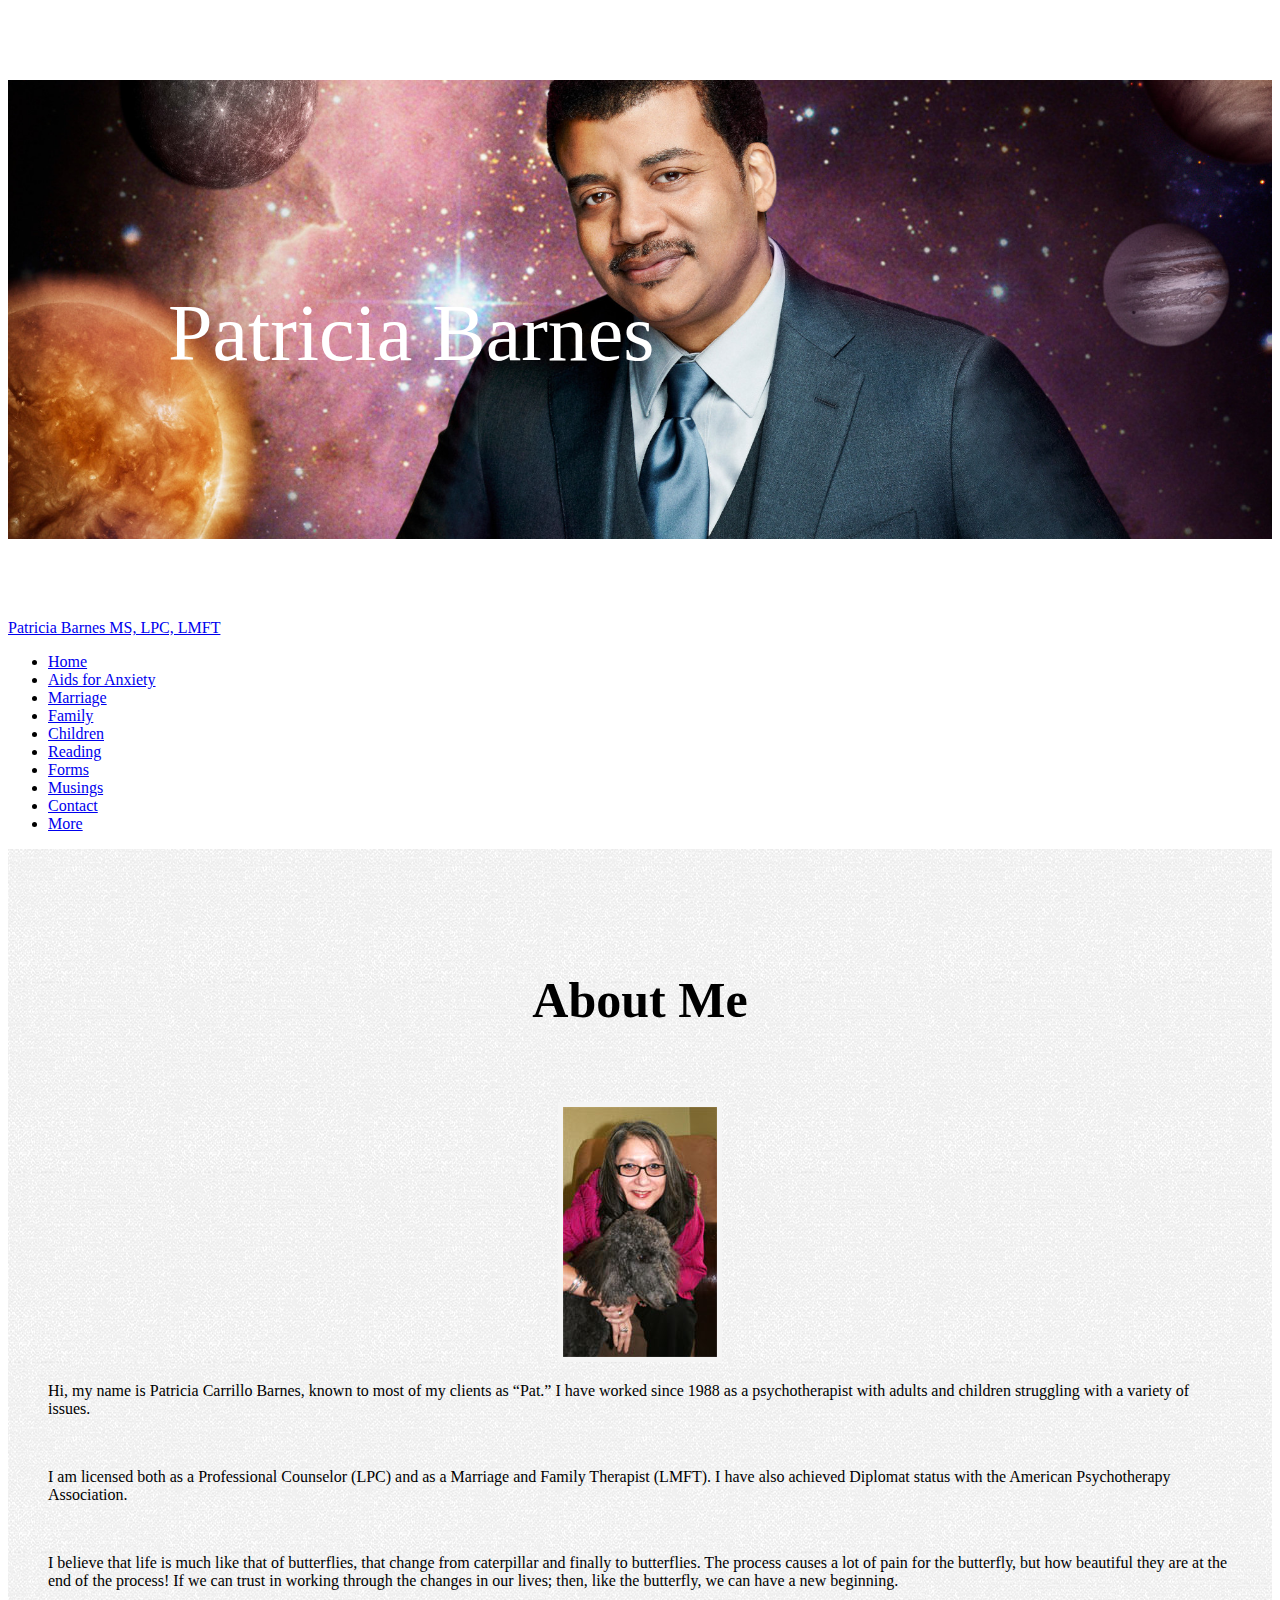
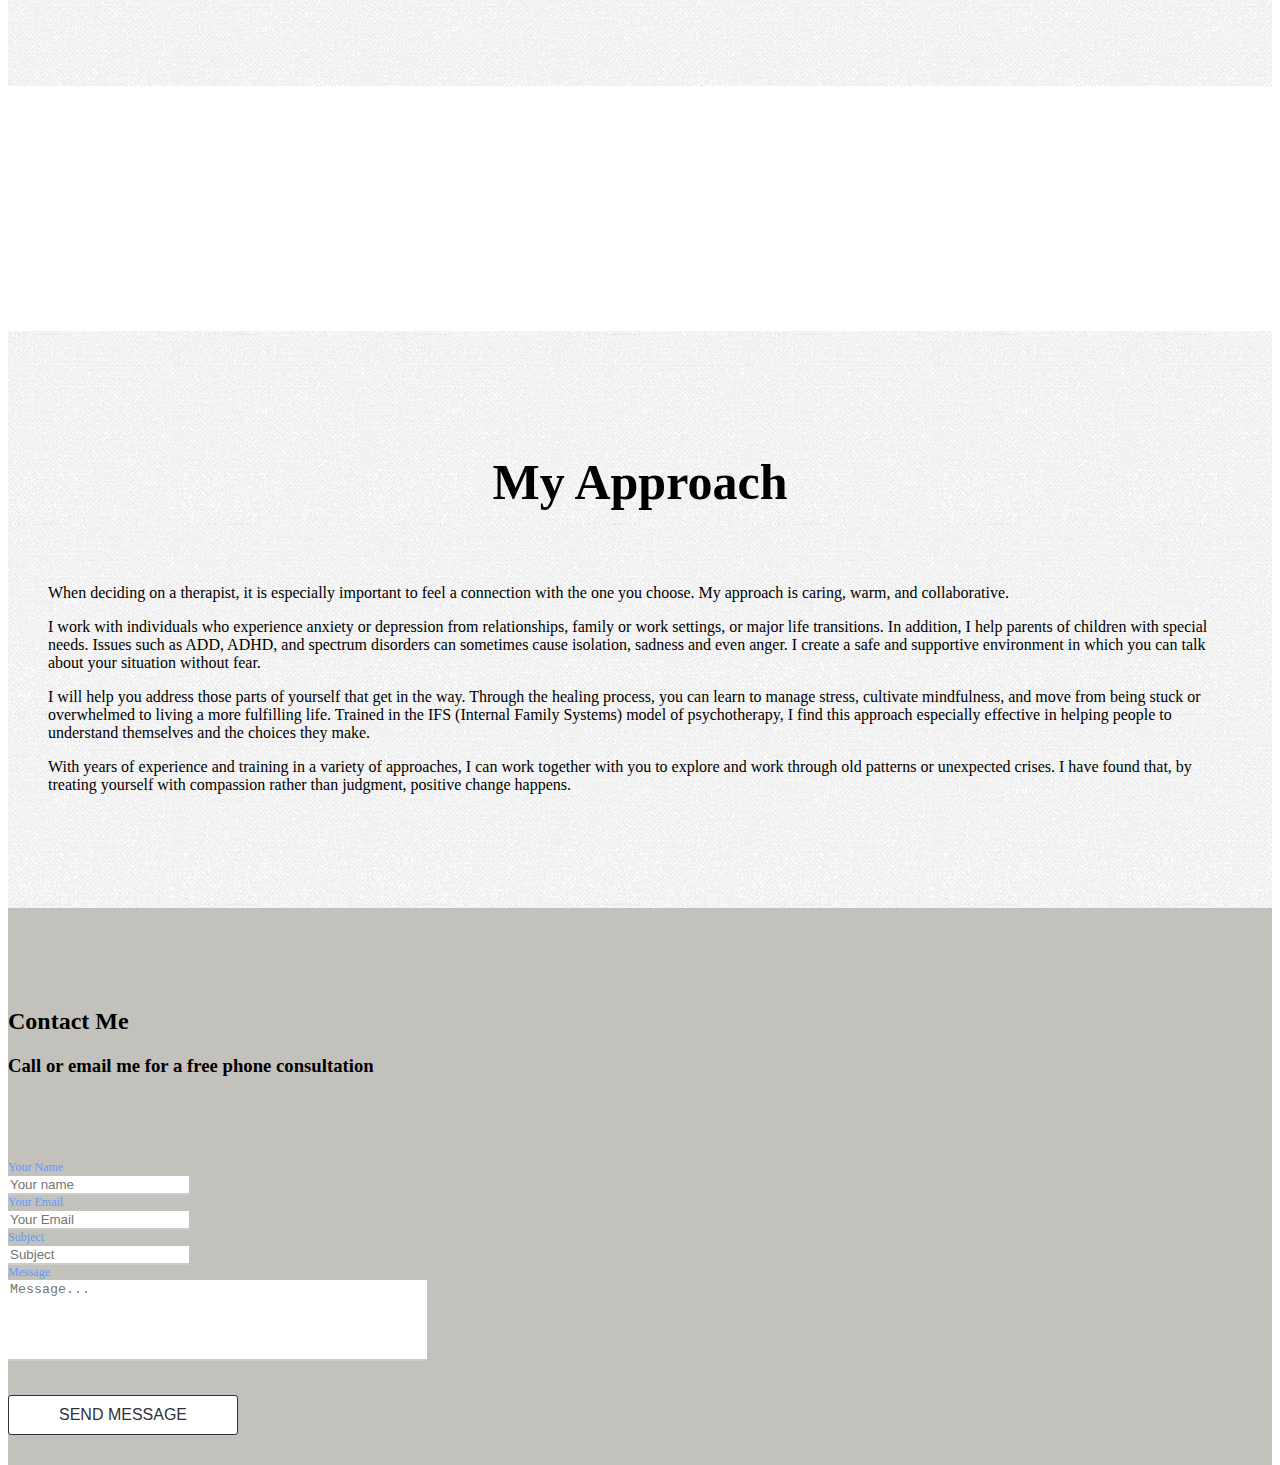
<file: index.html>
<!DOCTYPE html>
<html>
  <head>
    <meta charset="utf-8">
    <title>Patricia Barnes</title>
    <!-- BootStrap -->
    <link rel="stylesheet" href="https://maxcdn.bootstrapcdn.com/bootstrap/4.0.0-alpha.6/css/bootstrap.min.css" integrity="sha384-rwoIResjU2yc3z8GV/NPeZWAv56rSmLldC3R/AZzGRnGxQQKnKkoFVhFQhNUwEyJ" crossorigin="anonymous">
    <!-- Theme CSS -->
    <link href="css/style.css" rel="stylesheet">
  </head>
  <body>
    <!-- HEADER -->
    <section id="cover">
      <div class="container">
        <div class="row">
          <div class="col-sm-12">
            <p class="lead wall-sticker">
              Patricia Barnes
            </p>
          </div>
        </div>
      </div>
    </section>

    <!-- NAVBAR -->
    <nav class="navbar navbar-toggleable navbar-dark bg-inverse navbar-full" id="main-nav">
      <a class="navbar-brand" href="#cover">Patricia Barnes MS, LPC, LMFT</a>
      <ul class="navbar-nav">
        <li class="nav-item">
          <a class="nav-link" href="#cover">Home</a>
        </li>
        <li class="nav-item">
          <a class="nav-link" href="aidsForAnxiety.html">Aids for Anxiety</a>
        </li>
        <li class="nav-item">
          <a class="nav-link" href="#marriage">Marriage</a>
        </li>
        <li class="nav-item">
          <a class="nav-link" href="#family">Family</a>
        </li>
        <li class="nav-item">
          <a class="nav-link" href="#children">Children</a>
        </li>
        <li class="nav-item">
          <a class="nav-link" href="#reading">Reading</a>
        </li>
        <li class="nav-item">
          <a class="nav-link" href="#forms">Forms</a>
        </li>
        <li class="nav-item">
          <a class="nav-link" href="#musings">Musings</a>
        </li>
        <li class="nav-item">
          <a class="nav-link" href="#contact">Contact</a>
        </li>
        <li class="nav-item">
          <a class="nav-link" href="#more">More</a>
        </li>
      </ul>
    </nav>



    <!-- ABOUT ME -->
    <section id="about">
      <div class="section-about">
        <div class="container">
          <h2 class="heading">About Me</h2>
          <div class="row">
            <div class="col-sm-4 square">
            <!-- IMAGE GOES HERE -->
              <img class="pat-dog" src="img/pat-dog.jpg" alt="pat-dog">
            </div>
            <div class="col-sm-8">
              <p class="bio">Hi, my name is Patricia Carrillo Barnes, known to most of my clients as “Pat.” I have worked since 1988 as a psychotherapist with adults and children struggling with a variety of issues.</p>
              <br>
              <p class="bio">I am licensed both as a Professional Counselor (LPC) and as a Marriage and Family Therapist (LMFT). I have also achieved Diplomat status with the American Psychotherapy Association.</p>
              <br>
              <p class="bio">I believe that life is much like that of butterflies, that change from caterpillar and finally to butterflies. The process causes a lot of pain for the butterfly, but how beautiful they are at the end of the process! If we can trust in working through the changes in our lives; then, like the butterfly, we can have a new beginning.</p>
            </div>
          </div>
        </div>
      </div>
    </section>


    <!-- Parallax -->
  <section id="section-parallax" data-type="background" data-speed="4">
    <div class="container">
      <div class="row">
        <div class="col-sm-8 offset-2">
          <p style="font-size:27px; text-align:center;">Together we can begin the journey toward a new beginning.</p>
        </div>
      </div>
    </div>
  </section>

    <!-- My Approach -->
    <section id="myApproach">
      <div class="section-myApproach">
        <div class="container">
          <h2 class="heading">My Approach</h2>
          <div class="row">
            <!-- IMAGE GOES HERE -->
            </div>
            <div class="col-sm-12">
              <p class="bio">When deciding on a therapist, it is especially important to feel a connection with the one you choose. My approach is caring, warm, and collaborative.</p>

              <p>I work with individuals who experience anxiety or depression from relationships, family or work settings, or major life transitions. In addition, I help parents of children with special needs. Issues such as ADD, ADHD, and spectrum disorders can sometimes cause isolation, sadness and even anger. I create a safe and supportive environment in which you can talk about your situation without fear.</p>

              <p>I will help you address those parts of yourself that get in the way. Through the healing process, you can learn to manage stress, cultivate mindfulness, and move from being stuck or overwhelmed to living a more fulfilling life. Trained in the IFS (Internal Family Systems) model of psychotherapy, I find this approach especially effective in helping people to understand themselves and the choices they make.</p>

              <p>With years of experience and training in a variety of approaches, I can work together with you to explore and work through old patterns or unexpected crises. I have found that, by treating yourself with compassion rather than judgment, positive change happens.</p>
              <br>

            </div>
          </div>
        </div>
      </div>
    </section>


<!-- Contact -->
    <section class="contact">
      <div class="section-contact">
        <div class="container">
          <div class="row">
              <div class="col-xs-12 col-sm-12 col-md-12 col-lg-12 text-center" style="padding-bottom:4rem; padding-top:5rem;">
                <h2>Contact Me</h2>
                <h3>Call or email me for a free phone consultation</h3>
              </div>
          </div>
          <div class="row">
              <div id="contactForm" class="col-xs-6 col-sm-6 col-md-6 col-lg-6 col-xs-offset-3">
                <form id="contact-form" class="form" action="thomasfoster90@gmail.com" method="POST" role="form">
                  <div class="form-group">
                      <label class="form-label" for="name">Your Name</label>
                      <input type="text" class="form-control" id="name" name="name" placeholder="Your name" tabindex="1" required>
                  </div>
                  <div class="form-group">
                      <label class="form-label" for="email">Your Email</label>
                      <input type="email" class="form-control" id="email" name="email" placeholder="Your Email" tabindex="2" required>
                  </div>
                  <div class="form-group">
                      <label class="form-label" for="subject">Subject</label>
                      <input type="text" class="form-control" id="subject" name="subject" placeholder="Subject" tabindex="3">
                  </div>
                  <div class="form-group">
                      <label class="form-label" for="message">Message</label>
                      <textarea rows="5" cols="50" name="message" class="form-control" id="message" placeholder="Message..." tabindex="4" required></textarea>
                  </div>
                  <div class="text-center">
                      <button type="submit" class="btn btn-start-order">Send Message</button>
                  </div>
                </form>
              </div>
          </div>
        </div>
      </div>
    </section>



    <!-- jQuery -->
    <script src="https://code.jquery.com/jquery-3.1.1.min.js"
    integrity="sha256-hVVnYaiADRTO2PzUGmuLJr8BLUSjGIZsDYGmIJLv2b8="
    crossorigin="anonymous"></script>

    <!-- Javascript -->
    <script src="js/main.js"></script>
  </body>
</html>
</file>
<file: css/style.css>
html,
body{
  height: 100%;
  font-size: 16px;
}
.heading{
  padding-bottom: 2rem;
}
/*####################################################*/

/*HEADER*/
#cover{
  height:100% auto;
  background: url(../img/neil.jpg) center;
  background-size:cover;
  color: white;
}
.wall-sticker{
  padding:13rem 20rem 10rem 10rem;
  font-size: 5rem;
  color: white;
}

/*####################################################*/

/*Navbar*/
.navbar-brand{
  padding-right: 15px;
}
#main-nav li a{
  border-bottom: 1px solid transparent
}
#main-nav li a:hover{
  border-bottom: 1px solid green;
  transition: 0.5s;
}
#main-nav .navbar-nav{
  align-items: flex-end;
}
.navbar-nav{
  align-items: center;
}
/*####################################################*/
/*ABOUT*/

.section-about{
  padding:5rem 2.5rem;
  background: url(../img/pattern.jpg) center;
}
.square{
  text-align: center;
}

.heading,
.under-heading{
  text-align: center;
  font-size: 50px;
}
.under-heading p{
  text-align: left;
  width: 600px;
}
.pat-dog{
  border: 5px solid #f5f5f5;
}


/*####################################################*/

/*Section Parallax*/
#section-parallax{
  padding: 5rem;
  text-align: center;
  background: url(../img/sunset.jpg) center repeat fixed;
  padding-left: 140px 0;
  background-size: cover;
  color: white;

}



/*####################################################*/
/*MY APPORACH*/
.section-myApproach{
  padding:5rem 2.5rem;
  background: url(../img/pattern.jpg) center;
}



/*Contact*/
.section-contact{
  background: url(../img/muted-gray.jpg) center;
}
textarea {
	resize: none;
}
.form-label {
	font-size: 12px;
	color: #5e9bfc;
	margin: 0;
	display: block;
	opacity: 1;
	-webkit-transition: .333s ease top, .333s ease opacity;
	transition: .333s ease top, .333s ease opacity;
}
.form-control {
	border-radius: 0;
	border-color: #ccc;
   	border-width: 0 0 2px 0;
   	border-style: none none solid none;
   	box-shadow: none;
}
.form-control:focus {
	box-shadow: none;
	border-color: #5e9bfc;
}
.js-hide-label {
	opacity: 0;
}
.js-unhighlight-label {
	color: #999
}
.btn-start-order {
	background: 0 0 #ffffff;
    border: 1px solid #2f323a;
    border-radius: 3px;
    color: #2f323a;
    font-family: "Raleway", sans-serif;
    font-size: 16px;
    line-height: inherit;
    margin: 30px 0;
    padding: 10px 50px;
    text-transform: uppercase;
    transition: all 0.25s ease 0s;
}
.btn-start-order:hover,.btn-start-order:active, .btn-start-order:focus {
	border-color: #5e9bfc;
	color: #5e9bfc;
}
#contactForm{
  display: block;
  margin: 0 auto;

}
</file>
